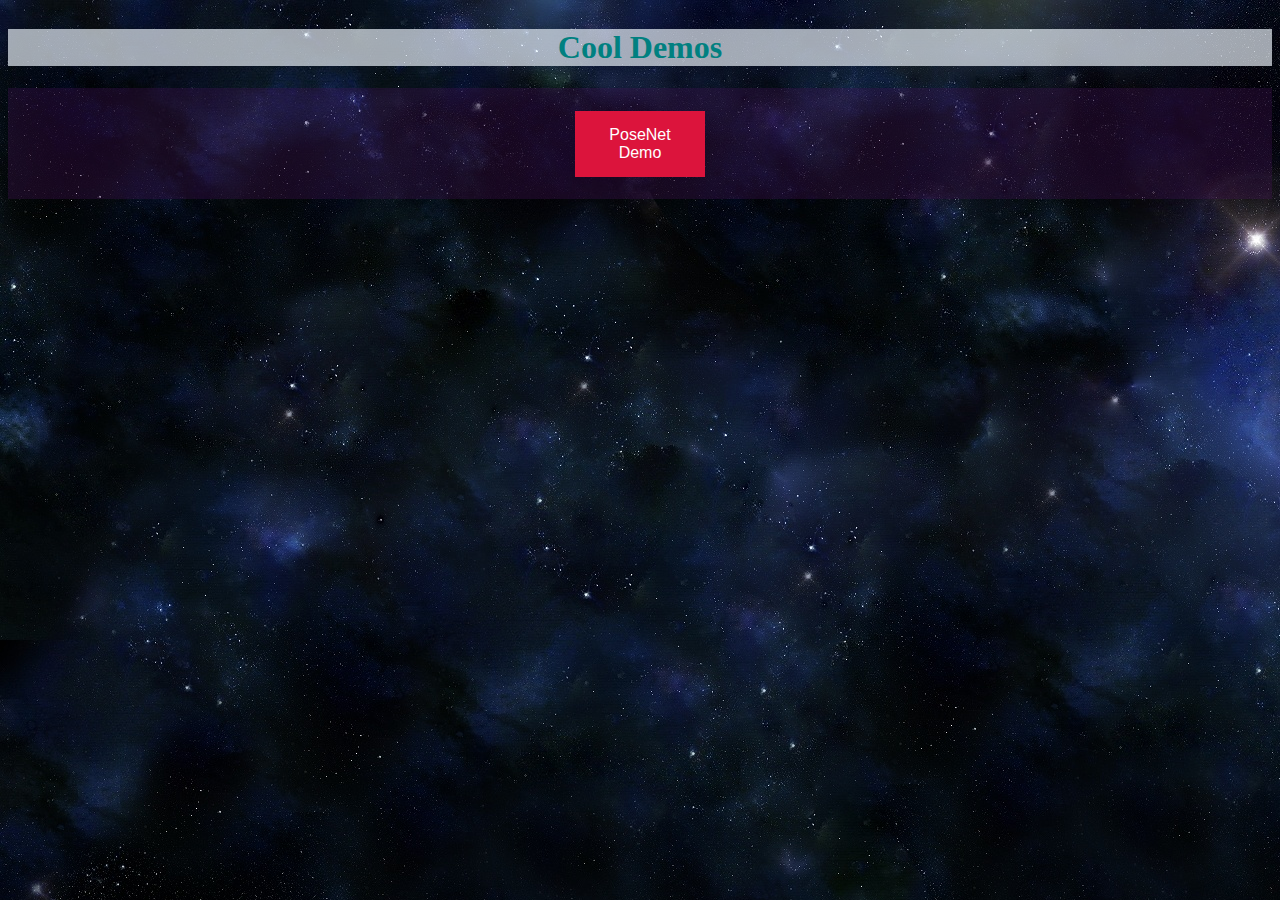
<file: public/cool_demos.html>
<html>
    <link href="./styles.css" type="text/css" rel="stylesheet">
    <head>
        <h1 class="title"><b>Cool demos</b></h1>
    </head>
    
    <script type="text/javascript" src="onClickFunctions.js"></script>

    <body>
        <div class="buttons">
            <button type="button" class="button" onclick="gotoPoseNetDemo()">PoseNet Demo</button>
        </div>
    </body>
    
</html>
</file>
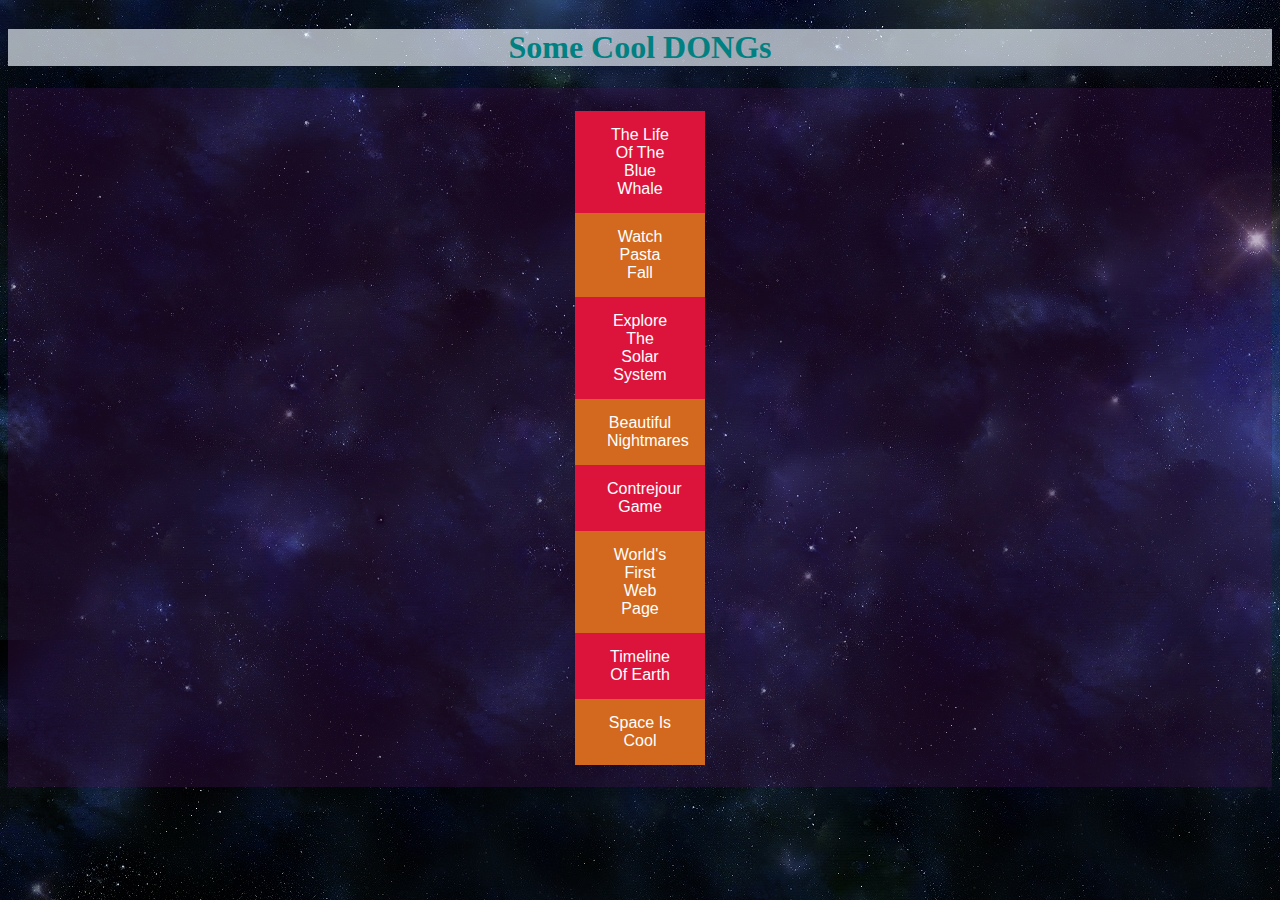
<file: public/cool_dongs.html>
<html>
    <head>
        <link href="./styles.css" type="text/css" rel="stylesheet">
        <h1 class="title"><b>Some cool DONGs</b></h1>
    </head>

    <script type="text/javascript" src="onClickFunctions.js"></script>

    <body>
       <div class="buttons">
            <button type="button" class="button" onclick="gotoTheLifeOfTheBlueWhale()">The Life Of The Blue Whale</button>
            <button type="button" class="buttonalt" onclick="gotoWatchPastaFall()">Watch Pasta Fall</button>
            <button type="button" class="button" onclick="gotoSolarSysScope()">Explore The Solar System</button>
            <button type="button" class="buttonalt" onclick="gotoBeautifulNightmares()">Beautiful Nightmares</button>
            <button type="button" class="button" onclick="gotoContrejourGame()">Contrejour Game</button>
            <button type="button" class="buttonalt" onclick="gotoInternetsFirstWebPage()">World's First Web Page</button>
            <button type="button" class="button" onclick="gotoTimelineOfEarth()">Timeline Of Earth</button>
            <button type="button" class="buttonalt" onclick="gotoSpaceisCool()">Space Is Cool</button>
        </div>
    </body>
</html>
</file>
<file: public/styles.css>
/* html {
    display: flex;
    flex-direction: row;
    justify-content: center;
} */

body {
    background-image: url("./background.jpg");
    display: flex;
    flex-direction: column;
    align-content: flex-start;
}

#particles-js {
<<<<<<< 887df8ba8b9bc8c529ce7b4eb782e9c1e9997a5f
=======
    background: cornflowerblue;
}

/* #particles-js {
>>>>>>> did some shit
    position: fixed;
    width: 100%;
    height: 100%;
    background-image: url("");
    background-repeat:repeat;
    background-size: cover;
      background-color: #1A3457;
    background-position: 100% 100%;
<<<<<<< 887df8ba8b9bc8c529ce7b4eb782e9c1e9997a5f
  }
=======
  } */
>>>>>>> did some shit
  
/* #cool_green_buttons {
    display: flex;
    flex-direction: column;
    align-content: space-between;
    justify-content: space-evenly
} */

/* #particles-js{
    z-index: -1;
} */

/* #particles-js canvas{
    position: absolute;
    width: 100%;
    height: 100%;
    z-index: -1;
} */

#home_main_div {
    display: flex;
    flex-direction: column;
<<<<<<< 887df8ba8b9bc8c529ce7b4eb782e9c1e9997a5f
    align-content: flex-start;
=======
    align-items: center;
>>>>>>> did some shit
    background-color: #22115555;
}

#me {
    display: flex;
    flex-direction: row;
    justify-content: center;
    padding-bottom: 0.6cm;
    background-color: #44115555;
}
<<<<<<< 887df8ba8b9bc8c529ce7b4eb782e9c1e9997a5f
=======

>>>>>>> did some shit
p {
    color: white;
    font-family: "sans-serif";
    display: flex;
    justify-content: center;
}
h1 {
    background-color: #f0f8ffaa
}
.title {
    color: teal;
    font-family: cursive;
    text-transform: capitalize;
    display: flex;
    flex-direction: row;
    justify-content: center;
}

.button {
    background-color: crimson; /* Green */
    border: none;
    color: white;
    padding: 15px 32px;
    text-align: center;
    text-decoration: none;
    display: inline-block;
    font-size: 16px;
    cursor:pointer
}
.buttonalt {
    background-color: chocolate; /* Green */
    border: none;
    color: white;
    padding: 15px 32px;
    text-align: center;
    text-decoration: none;
    display: inline-block;
    font-size: 16px;
    cursor:pointer;
}
.buttons {
    display: flex;
    flex-direction: column;
    align-content: center;
    justify-content: center;
    padding-top: 0.6cm;
    padding-left: 15cm;
    padding-right: 15cm;
    padding-bottom: 0.6cm;
    background-color: #42115555;
}
</file>
